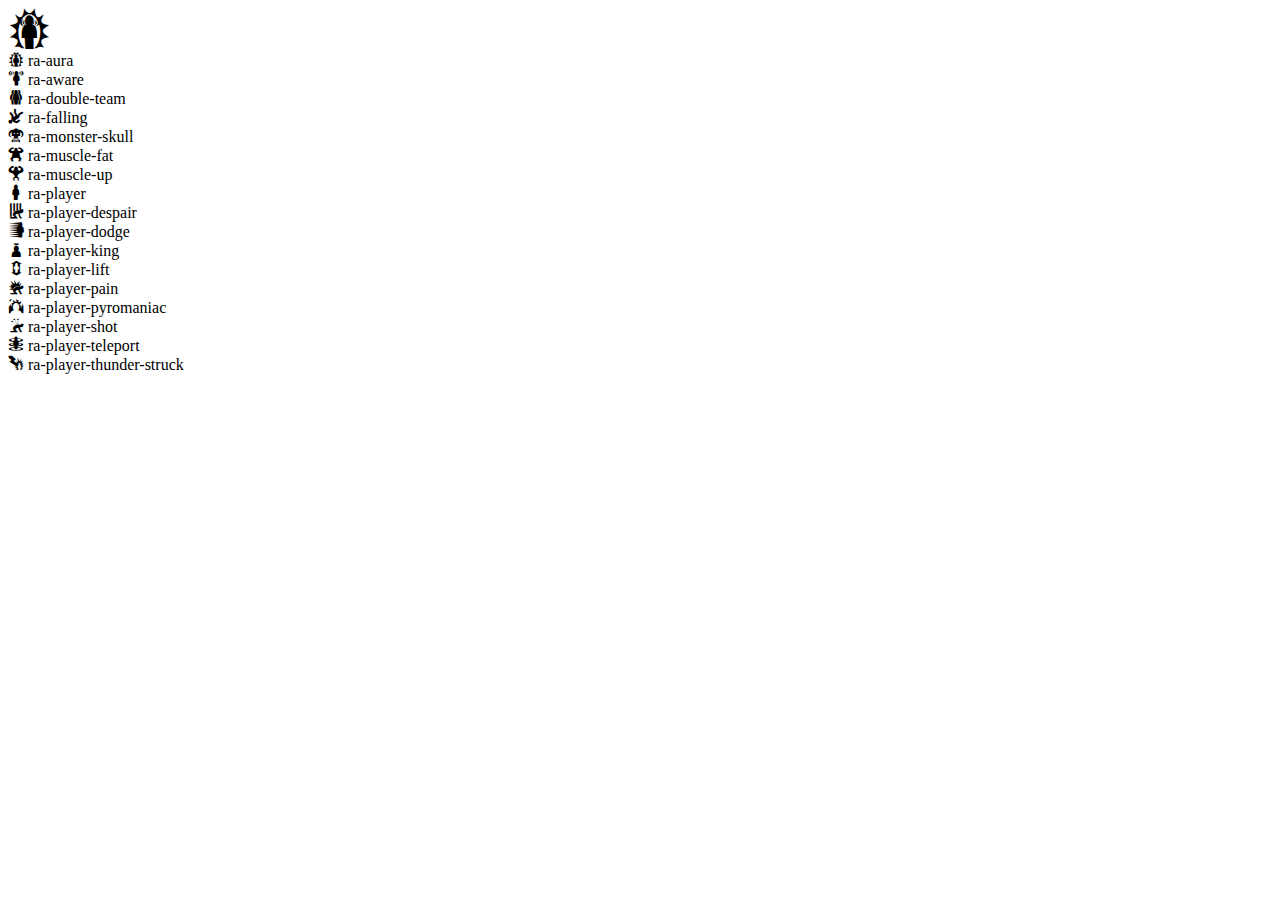
<file: Rpg-Awesome-master/demo/index.html>
<!doctype html>
<html>
<head>
  <meta charset="utf-8">

  <meta name="viewport" content="width=device-width, initial-scale=1">
  <link rel="stylesheet" href="../css/rpg-awesome.css">
</head>
<body>
  <div>
    <span class="ra-stack ra-lg">
      <i class="ra ra-aura ra-stack-2x"></i>
      <i class="ra ra-aware ra-stack-1x"></i>
    </span>
  </div>
  <div class="ra-hover col-md-3 col-sm-4"><i class="ra ra-aura"></i> ra-aura </div>
  <div class="ra-hover col-md-3 col-sm-4"><i class="ra ra-aware"></i> ra-aware </div>
  <div class="ra-hover col-md-3 col-sm-4"><i class="ra ra-double-team"></i> ra-double-team </div>
  <div class="ra-hover col-md-3 col-sm-4"><i class="ra ra-falling"></i> ra-falling </div>
  <div class="ra-hover col-md-3 col-sm-4"><i class="ra ra-monster-skull"></i> ra-monster-skull </div>
  <div class="ra-hover col-md-3 col-sm-4"><i class="ra ra-muscle-fat"></i> ra-muscle-fat </div>
  <div class="ra-hover col-md-3 col-sm-4"><i class="ra ra-muscle-up"></i> ra-muscle-up </div>
  <div class="ra-hover col-md-3 col-sm-4"><i class="ra ra-player"></i> ra-player </div>
  <div class="ra-hover col-md-3 col-sm-4"><i class="ra ra-player-despair"></i> ra-player-despair </div>
  <div class="ra-hover col-md-3 col-sm-4"><i class="ra ra-player-dodge"></i> ra-player-dodge </div>
  <div class="ra-hover col-md-3 col-sm-4"><i class="ra ra-player-king"></i> ra-player-king </div>
  <div class="ra-hover col-md-3 col-sm-4"><i class="ra ra-player-lift"></i> ra-player-lift </div>
  <div class="ra-hover col-md-3 col-sm-4"><i class="ra ra-player-pain"></i> ra-player-pain </div>
  <div class="ra-hover col-md-3 col-sm-4"><i class="ra ra-player-pyromaniac"></i> ra-player-pyromaniac </div>
  <div class="ra-hover col-md-3 col-sm-4"><i class="ra ra-player-shot"></i> ra-player-shot </div>
  <div class="ra-hover col-md-3 col-sm-4"><i class="ra ra-player-teleport"></i> ra-player-teleport </div>
  <div class="ra-hover col-md-3 col-sm-4"><i class="ra ra-player-thunder-struck"></i> ra-player-thunder-struck </div>
</body>
</html>
</file>
<file: Rpg-Awesome-master/css/rpg-awesome.css>
@charset "UTF-8";
/*!
 * RPG Awesome 0.0.2 by Daniela Howe, Ivan Montiel
 * License - https://github.com/nagoshiashumari/Rpg-Awesome/blob/master/LICENSE.md
 * (Font: SIL OFL 1.1, CSS: MIT License)
 */
/* FONT PATH
 * -------------------------- */
@font-face {
  font-family: 'RPGAwesome';
  src: url("../fonts/rpgawesome-webfont.eot?v=0.1.0");
  src: url("../fonts/rpgawesome-webfont.eot?#iefix&v=0.1.0") format("embedded-opentype"), url("../fonts/rpgawesome-webfont.woff?v=0.1.0") format("woff"), url("../fonts/rpgawesome-webfont.ttf?v=0.1.0") format("truetype"), url("../fonts/rpgawesome-webfont.svg?v=0.1.0#rpg-awesome") format("svg");
  font-weight: normal;
  font-style: normal;
}
.ra {
  font-family: RPGAwesome;
  -moz-osx-font-smoothing: grayscale;
  -webkit-font-smoothing: antialiased;
  font-style: normal;
  font-variant: normal;
  font-weight: normal;
  line-height: 1;
  speak: none;
  text-transform: none;
}

/* makes the font 33% larger relative to the icon container */
.ra-lg {
  font-size: 1.3333333333em;
  line-height: 0.75em;
  vertical-align: -15%;
}

.ra-2x {
  font-size: 2em;
}

.ra-3x {
  font-size: 3em;
}

.ra-4x {
  font-size: 4em;
}

.ra-5x {
  font-size: 5em;
}

.ra-fw {
  text-align: center;
  width: 1.2857142857em;
}

.ra-ul {
  list-style-type: none;
  margin-left: 2.1428571429em;
  padding-left: 0;
}
.ra-ul > li {
  position: relative;
}

.ra-li {
  left: -2.1428571429em;
  position: absolute;
  text-align: center;
  top: 0.1428571429em;
  width: 2.1428571429em;
}
.ra-li.ra-lg {
  left: -1.8571428571em;
}

.ra-border {
  border: solid 0.08em #eee;
  border-radius: .1em;
  padding: .2em .25em .15em;
}

.pull-right {
  float: right;
}

.pull-left {
  float: left;
}

.ra.pull-left {
  margin-right: .3em;
}
.ra.pull-right {
  margin-left: .3em;
}

.ra-spin {
  -webkit-animation: ra-spin 2s infinite linear;
  animation: ra-spin 2s infinite linear;
}

@-webkit-keyframes ra-spin {
  0% {
    -webkit-transform: rotate(0deg);
    transform: rotate(0deg);
  }
  100% {
    -webkit-transform: rotate(359deg);
    transform: rotate(359deg);
  }
}
@keyframes ra-spin {
  0% {
    -webkit-transform: rotate(0deg);
    transform: rotate(0deg);
  }
  100% {
    -webkit-transform: rotate(359deg);
    transform: rotate(359deg);
  }
}
.ra-rotate-90 {
  filter: progid:DXImageTransform.Microsoft.BasicImage(rotation=1);
  -webkit-transform: rotate(90deg);
  -ms-transform: rotate(90deg);
  transform: rotate(90deg);
}

.ra-rotate-180 {
  filter: progid:DXImageTransform.Microsoft.BasicImage(rotation=2);
  -webkit-transform: rotate(180deg);
  -ms-transform: rotate(180deg);
  transform: rotate(180deg);
}

.ra-rotate-270 {
  filter: progid:DXImageTransform.Microsoft.BasicImage(rotation=3);
  -webkit-transform: rotate(270deg);
  -ms-transform: rotate(270deg);
  transform: rotate(270deg);
}

.ra-flip-horizontal {
  filter: progid:DXImageTransform.Microsoft.BasicImage(rotation=0);
  -webkit-transform: scale(-1, 1);
  -ms-transform: scale(-1, 1);
  transform: scale(-1, 1);
}

.ra-flip-vertical {
  filter: progid:DXImageTransform.Microsoft.BasicImage(rotation=2);
  -webkit-transform: scale(1, -1);
  -ms-transform: scale(1, -1);
  transform: scale(1, -1);
}

:root .ra-rotate-90,
:root .ra-rotate-180,
:root .ra-rotate-270,
:root .ra-flip-horizontal,
:root .ra-flip-vertical {
  filter: none;
}

.ra-stack {
  display: inline-block;
  height: 2em;
  line-height: 2em;
  position: relative;
  vertical-align: middle;
  width: 2em;
}

.ra-stack-1x, .ra-stack-2x {
  left: 0;
  position: absolute;
  text-align: center;
  width: 100%;
}

.ra-stack-1x {
  line-height: inherit;
}

.ra-stack-2x {
  font-size: 2em;
}

.ra-inverse {
  color: #fff;
}

.ra-acid:before {
  content: "";
}

.ra-zigzag-leaf:before {
  content: "";
}

.ra-archer:before {
  content: "";
}

.ra-archery-target:before {
  content: "";
}

.ra-arena:before {
  content: "";
}

.ra-aries:before {
  content: "";
}

.ra-arrow-cluster:before {
  content: "";
}

.ra-arrow-flights:before {
  content: "";
}

.ra-arson:before {
  content: "";
}

.ra-aura:before {
  content: "";
}

.ra-aware:before {
  content: "";
}

.ra-axe:before {
  content: "";
}

.ra-axe-swing:before {
  content: "";
}

.ra-ball:before {
  content: "";
}

.ra-barbed-arrow:before {
  content: "";
}

.ra-barrier:before {
  content: "";
}

.ra-bat-sword:before {
  content: "";
}

.ra-battered-axe:before {
  content: "";
}

.ra-batteries:before {
  content: "";
}

.ra-battery-0:before {
  content: "";
}

.ra-battery-25:before {
  content: "";
}

.ra-battery-50:before {
  content: "";
}

.ra-battery-75:before {
  content: "";
}

.ra-battery-100:before {
  content: "";
}

.ra-battery-black:before {
  content: "";
}

.ra-battery-negative:before {
  content: "";
}

.ra-battery-positive:before {
  content: "";
}

.ra-battery-white:before {
  content: "";
}

.ra-batwings:before {
  content: "";
}

.ra-beam-wake:before {
  content: "";
}

.ra-bear-trap:before {
  content: "";
}

.ra-beer:before {
  content: "";
}

.ra-beetle:before {
  content: "";
}

.ra-bell:before {
  content: "";
}

.ra-biohazard:before {
  content: "";
}

.ra-bird-claw:before {
  content: "";
}

.ra-bird-mask:before {
  content: "";
}

.ra-blade-bite:before {
  content: "";
}

.ra-blast:before {
  content: "";
}

.ra-blaster:before {
  content: "";
}

.ra-bleeding-eye:before {
  content: "";
}

.ra-bleeding-hearts:before {
  content: "";
}

.ra-bolt-shield:before {
  content: "";
}

.ra-bomb-explosion:before {
  content: "";
}

.ra-bombs:before {
  content: "";
}

.ra-bone-bite:before {
  content: "";
}

.ra-bone-knife:before {
  content: "";
}

.ra-book:before {
  content: "";
}

.ra-boomerang:before {
  content: "";
}

.ra-boot-stomp:before {
  content: "";
}

.ra-bottle-vapors:before {
  content: "";
}

.ra-bottled-bolt:before {
  content: "";
}

.ra-bottom-right:before {
  content: "";
}

.ra-bowie-knife:before {
  content: "";
}

.ra-bowling-pin:before {
  content: "";
}

.ra-brain-freeze:before {
  content: "";
}

.ra-brandy-bottle:before {
  content: "";
}

.ra-bridge:before {
  content: "";
}

.ra-broadhead-arrow:before {
  content: "";
}

.ra-sword::before,
.ra-broadsword:before {
  content: "";
}

.ra-broken-bone:before {
  content: "";
}

.ra-broken-bottle:before {
  content: "";
}

.ra-broken-heart:before {
  content: "";
}

.ra-broken-shield:before {
  content: "";
}

.ra-broken-skull:before {
  content: "";
}

.ra-bubbling-potion:before {
  content: "";
}

.ra-bullets:before {
  content: "";
}

.ra-burning-book:before {
  content: "";
}

.ra-burning-embers:before {
  content: "";
}

.ra-burning-eye:before {
  content: "";
}

.ra-burning-meteor:before {
  content: "";
}

.ra-burst-blob:before {
  content: "";
}

.ra-butterfly:before {
  content: "";
}

.ra-campfire:before {
  content: "";
}

.ra-cancel:before {
  content: "";
}

.ra-cancer:before {
  content: "";
}

.ra-candle:before {
  content: "";
}

.ra-candle-fire:before {
  content: "";
}

.ra-cannon-shot:before {
  content: "";
}

.ra-capitol:before {
  content: "";
}

.ra-capricorn:before {
  content: "";
}

.ra-carrot:before {
  content: "";
}

.ra-castle-emblem:before {
  content: "";
}

.ra-castle-flag:before {
  content: "";
}

.ra-cat:before {
  content: "";
}

.ra-chain:before {
  content: "";
}

.ra-cheese:before {
  content: "";
}

.ra-chemical-arrow:before {
  content: "";
}

.ra-chessboard:before {
  content: "";
}

.ra-chicken-leg:before {
  content: "";
}

.ra-circle-of-circles:before {
  content: "";
}

.ra-circular-saw:before {
  content: "";
}

.ra-circular-shield:before {
  content: "";
}

.ra-cloak-and-dagger:before {
  content: "";
}

.ra-clockwork:before {
  content: "";
}

.ra-clover:before {
  content: "";
}

.ra-clovers:before {
  content: "";
}

.ra-clovers-card:before {
  content: "";
}

.ra-cluster-bomb:before {
  content: "";
}

.ra-coffee-mug:before {
  content: "";
}

.ra-cog:before {
  content: "";
}

.ra-cog-wheel:before {
  content: "";
}

.ra-cold-heart:before {
  content: "";
}

.ra-compass:before {
  content: "";
}

.ra-corked-tube:before {
  content: "";
}

.ra-crab-claw:before {
  content: "";
}

.ra-cracked-helm:before {
  content: "";
}

.ra-cracked-shield:before {
  content: "";
}

.ra-croc-sword:before {
  content: "";
}

.ra-crossbow:before {
  content: "";
}

.ra-crossed-axes:before {
  content: "";
}

.ra-crossed-bones:before {
  content: "";
}

.ra-crossed-pistols:before {
  content: "";
}

.ra-crossed-sabres:before {
  content: "";
}

.ra-crossed-swords:before {
  content: "";
}

.ra-crown:before {
  content: "";
}

.ra-crown-of-thorns:before {
  content: "";
}

.ra-crowned-heart:before {
  content: "";
}

.ra-crush:before {
  content: "";
}

.ra-crystal-ball:before {
  content: "";
}

.ra-crystal-cluster:before {
  content: "";
}

.ra-crystal-wand:before {
  content: "";
}

.ra-crystals:before {
  content: "";
}

.ra-cubes:before {
  content: "";
}

.ra-cut-palm:before {
  content: "";
}

.ra-cycle:before {
  content: "";
}

.ra-daggers:before {
  content: "";
}

.ra-daisy:before {
  content: "";
}

.ra-dead-tree:before {
  content: "";
}

.ra-death-skull:before {
  content: "";
}

.ra-decapitation:before {
  content: "";
}

.ra-defibrillate:before {
  content: "";
}

.ra-demolish:before {
  content: "";
}

.ra-dervish-swords:before {
  content: "";
}

.ra-desert-skull:before {
  content: "";
}

.ra-diamond:before {
  content: "";
}

.ra-diamonds:before {
  content: "";
}

.ra-diamonds-card:before {
  content: "";
}

.ra-dice-five:before {
  content: "";
}

.ra-dice-four:before {
  content: "";
}

.ra-dice-one:before {
  content: "";
}

.ra-dice-six:before {
  content: "";
}

.ra-dice-three:before {
  content: "";
}

.ra-dice-two:before {
  content: "";
}

.ra-dinosaur:before {
  content: "";
}

.ra-divert:before {
  content: "";
}

.ra-diving-dagger:before {
  content: "";
}

.ra-double-team:before {
  content: "";
}

.ra-doubled:before {
  content: "";
}

.ra-dragon:before {
  content: "";
}

.ra-dragon-breath:before {
  content: "";
}

.ra-dragon-wing:before {
  content: "";
}

.ra-dragonfly:before {
  content: "";
}

.ra-drill:before {
  content: "";
}

.ra-dripping-blade:before {
  content: "";
}

.ra-dripping-knife:before {
  content: "";
}

.ra-dripping-sword:before {
  content: "";
}

.ra-droplet:before {
  content: "";
}

.ra-droplet-splash:before {
  content: "";
}

.ra-droplets:before {
  content: "";
}

.ra-duel:before {
  content: "";
}

.ra-egg:before {
  content: "";
}

.ra-egg-pod:before {
  content: "";
}

.ra-eggplant:before {
  content: "";
}

.ra-emerald:before {
  content: "";
}

.ra-energise:before {
  content: "";
}

.ra-explosion:before {
  content: "";
}

.ra-explosive-materials:before {
  content: "";
}

.ra-eye-monster:before {
  content: "";
}

.ra-eye-shield:before {
  content: "";
}

.ra-eyeball:before {
  content: "";
}

.ra-fairy:before {
  content: "";
}

.ra-fairy-wand:before {
  content: "";
}

.ra-fall-down:before {
  content: "";
}

.ra-falling:before {
  content: "";
}

.ra-fast-ship:before {
  content: "";
}

.ra-feather-wing:before {
  content: "";
}

.ra-feathered-wing:before {
  content: "";
}

.ra-fedora:before {
  content: "";
}

.ra-fire:before {
  content: "";
}

.ra-fire-bomb:before {
  content: "";
}

.ra-fire-breath:before {
  content: "";
}

.ra-fire-ring:before {
  content: "";
}

.ra-fire-shield:before {
  content: "";
}

.ra-fire-symbol:before {
  content: "";
}

.ra-fireball-sword:before {
  content: "";
}

.ra-fish:before {
  content: "";
}

.ra-fizzing-flask:before {
  content: "";
}

.ra-flame-symbol:before {
  content: "";
}

.ra-flaming-arrow:before {
  content: "";
}

.ra-flaming-claw:before {
  content: "";
}

.ra-flaming-trident:before {
  content: "";
}

.ra-flask:before {
  content: "";
}

.ra-flat-hammer:before {
  content: "";
}

.ra-flower:before {
  content: "";
}

.ra-flowers:before {
  content: "";
}

.ra-fluffy-swirl:before {
  content: "";
}

.ra-focused-lightning:before {
  content: "";
}

.ra-food-chain:before {
  content: "";
}

.ra-footprint:before {
  content: "";
}

.ra-forging:before {
  content: "";
}

.ra-forward:before {
  content: "";
}

.ra-fox:before {
  content: "";
}

.ra-frost-emblem:before {
  content: "";
}

.ra-frostfire:before {
  content: "";
}

.ra-frozen-arrow:before {
  content: "";
}

.ra-gamepad-cross:before {
  content: "";
}

.ra-gavel:before {
  content: "";
}

.ra-gear-hammer:before {
  content: "";
}

.ra-gear-heart:before {
  content: "";
}

.ra-gears:before {
  content: "";
}

.ra-gecko:before {
  content: "";
}

.ra-gem:before {
  content: "";
}

.ra-gem-pendant:before {
  content: "";
}

.ra-gemini:before {
  content: "";
}

.ra-glass-heart:before {
  content: "";
}

.ra-gloop:before {
  content: "";
}

.ra-gold-bar:before {
  content: "";
}

.ra-grappling-hook:before {
  content: "";
}

.ra-grass:before {
  content: "";
}

.ra-grass-patch:before {
  content: "";
}

.ra-grenade:before {
  content: "";
}

.ra-groundbreaker:before {
  content: "";
}

.ra-guarded-tower:before {
  content: "";
}

.ra-guillotine:before {
  content: "";
}

.ra-halberd:before {
  content: "";
}

.ra-hammer:before {
  content: "";
}

.ra-hammer-drop:before {
  content: "";
}

.ra-hand:before {
  content: "";
}

.ra-hand-emblem:before {
  content: "";
}

.ra-hand-saw:before {
  content: "";
}

.ra-harpoon-trident:before {
  content: "";
}

.ra-health:before {
  content: "";
}

.ra-health-decrease:before {
  content: "";
}

.ra-health-increase:before {
  content: "";
}

.ra-heart-bottle:before {
  content: "";
}

.ra-heart-tower:before {
  content: "";
}

.ra-heartburn:before {
  content: "";
}

.ra-hearts:before {
  content: "";
}

.ra-hearts-card:before {
  content: "";
}

.ra-heat-haze:before {
  content: "";
}

.ra-heavy-fall:before {
  content: "";
}

.ra-heavy-shield:before {
  content: "";
}

.ra-helmet:before {
  content: "";
}

.ra-help:before {
  content: "";
}

.ra-hive-emblem:before {
  content: "";
}

.ra-hole-ladder:before {
  content: "";
}

.ra-honeycomb:before {
  content: "";
}

.ra-hood:before {
  content: "";
}

.ra-horn-call:before {
  content: "";
}

.ra-horns:before {
  content: "";
}

.ra-horseshoe:before {
  content: "";
}

.ra-hospital-cross:before {
  content: "";
}

.ra-hot-surface:before {
  content: "";
}

.ra-hourglass:before {
  content: "";
}

.ra-hydra:before {
  content: "";
}

.ra-hydra-shot:before {
  content: "";
}

.ra-ice-cube:before {
  content: "";
}

.ra-implosion:before {
  content: "";
}

.ra-incense:before {
  content: "";
}

.ra-insect-jaws:before {
  content: "";
}

.ra-interdiction:before {
  content: "";
}

.ra-jetpack:before {
  content: "";
}

.ra-jigsaw-piece:before {
  content: "";
}

.ra-kaleidoscope:before {
  content: "";
}

.ra-kettlebell:before {
  content: "";
}

.ra-key:before {
  content: "";
}

.ra-key-basic:before {
  content: "";
}

.ra-kitchen-knives:before {
  content: "";
}

.ra-knife:before {
  content: "";
}

.ra-knife-fork:before {
  content: "";
}

.ra-knight-helmet:before {
  content: "";
}

.ra-kunai:before {
  content: "";
}

.ra-lantern-flame:before {
  content: "";
}

.ra-large-hammer:before {
  content: "";
}

.ra-laser-blast:before {
  content: "";
}

.ra-laser-site:before {
  content: "";
}

.ra-lava:before {
  content: "";
}

.ra-leaf:before {
  content: "";
}

.ra-leo:before {
  content: "";
}

.ra-level-four:before {
  content: "";
}

.ra-level-four-advanced:before {
  content: "";
}

.ra-level-three:before {
  content: "";
}

.ra-level-three-advanced:before {
  content: "";
}

.ra-level-two:before {
  content: "";
}

.ra-level-two-advanced:before {
  content: "";
}

.ra-lever:before {
  content: "";
}

.ra-libra:before {
  content: "";
}

.ra-light-bulb:before {
  content: "";
}

.ra-lighthouse:before {
  content: "";
}

.ra-lightning:before {
  content: "";
}

.ra-lightning-bolt:before {
  content: "";
}

.ra-lightning-storm:before {
  content: "";
}

.ra-lightning-sword:before {
  content: "";
}

.ra-lightning-trio:before {
  content: "";
}

.ra-lion:before {
  content: "";
}

.ra-lit-candelabra:before {
  content: "";
}

.ra-load:before {
  content: "";
}

.ra-locked-fortress:before {
  content: "";
}

.ra-love-howl:before {
  content: "";
}

.ra-maggot:before {
  content: "";
}

.ra-magnet:before {
  content: "";
}

.ra-mass-driver:before {
  content: "";
}

.ra-match:before {
  content: "";
}

.ra-meat:before {
  content: "";
}

.ra-meat-hook:before {
  content: "";
}

.ra-medical-pack:before {
  content: "";
}

.ra-metal-gate:before {
  content: "";
}

.ra-microphone:before {
  content: "";
}

.ra-mine-wagon:before {
  content: "";
}

.ra-mining-diamonds:before {
  content: "";
}

.ra-mirror:before {
  content: "";
}

.ra-monster-skull:before {
  content: "";
}

.ra-mountains:before {
  content: "";
}

.ra-moon-sun:before {
  content: "";
}

.ra-mp5:before {
  content: "";
}

.ra-muscle-fat:before {
  content: "";
}

.ra-muscle-up:before {
  content: "";
}

.ra-musket:before {
  content: "";
}

.ra-nails:before {
  content: "";
}

.ra-nodular:before {
  content: "";
}

.ra-noose:before {
  content: "";
}

.ra-nuclear:before {
  content: "";
}

.ra-ocarina:before {
  content: "";
}

.ra-ocean-emblem:before {
  content: "";
}

.ra-octopus:before {
  content: "";
}

.ra-omega:before {
  content: "";
}

.ra-on-target:before {
  content: "";
}

.ra-ophiuchus:before {
  content: "";
}

.ra-overhead:before {
  content: "";
}

.ra-overmind:before {
  content: "";
}

.ra-palm-tree:before {
  content: "";
}

.ra-pawn:before {
  content: "";
}

.ra-pawprint:before {
  content: "";
}

.ra-perspective-dice-five:before {
  content: "";
}

.ra-perspective-dice-four:before {
  content: "";
}

.ra-perspective-dice-one:before {
  content: "";
}

.ra-perspective-dice-random:before {
  content: "";
}

.ra-perspective-dice-six:before {
  content: "";
}

.ra-perspective-dice-two:before {
  content: "";
}

.ra-perspective-dice-three:before {
  content: "";
}

.ra-pill:before {
  content: "";
}

.ra-pills:before {
  content: "";
}

.ra-pine-tree:before {
  content: "";
}

.ra-ping-pong:before {
  content: "";
}

.ra-pisces:before {
  content: "";
}

.ra-plain-dagger:before {
  content: "";
}

.ra-player:before {
  content: "";
}

.ra-player-despair:before {
  content: "";
}

.ra-player-dodge:before {
  content: "";
}

.ra-player-king:before {
  content: "";
}

.ra-player-lift:before {
  content: "";
}

.ra-player-pain:before {
  content: "";
}

.ra-player-pyromaniac:before {
  content: "";
}

.ra-player-shot:before {
  content: "";
}

.ra-player-teleport:before {
  content: "";
}

.ra-player-thunder-struck:before {
  content: "";
}

.ra-podium:before {
  content: "";
}

.ra-poison-cloud:before {
  content: "";
}

.ra-potion:before {
  content: "";
}

.ra-pyramids:before {
  content: "";
}

.ra-queen-crown:before {
  content: "";
}

.ra-quill-ink:before {
  content: "";
}

.ra-rabbit:before {
  content: "";
}

.ra-radar-dish:before {
  content: "";
}

.ra-radial-balance:before {
  content: "";
}

.ra-radioactive:before {
  content: "";
}

.ra-raven:before {
  content: "";
}

.ra-reactor:before {
  content: "";
}

.ra-recycle:before {
  content: "";
}

.ra-regeneration:before {
  content: "";
}

.ra-relic-blade:before {
  content: "";
}

.ra-repair:before {
  content: "";
}

.ra-reverse:before {
  content: "";
}

.ra-revolver:before {
  content: "";
}

.ra-rifle:before {
  content: "";
}

.ra-ringing-bell:before {
  content: "";
}

.ra-roast-chicken:before {
  content: "";
}

.ra-robot-arm:before {
  content: "";
}

.ra-round-bottom-flask:before {
  content: "";
}

.ra-round-shield:before {
  content: "";
}

.ra-rss:before {
  content: "";
}

.ra-rune-stone:before {
  content: "";
}

.ra-sagittarius:before {
  content: "";
}

.ra-sapphire:before {
  content: "";
}

.ra-satellite:before {
  content: "";
}

.ra-save:before {
  content: "";
}

.ra-scorpio:before {
  content: "";
}

.ra-scroll-unfurled:before {
  content: "";
}

.ra-scythe:before {
  content: "";
}

.ra-sea-serpent:before {
  content: "";
}

.ra-seagull:before {
  content: "";
}

.ra-shark:before {
  content: "";
}

.ra-sheep:before {
  content: "";
}

.ra-sheriff:before {
  content: "";
}

.ra-shield:before {
  content: "";
}

.ra-ship-emblem:before {
  content: "";
}

.ra-shoe-prints:before {
  content: "";
}

.ra-shot-through-the-heart:before {
  content: "";
}

.ra-shotgun-shell:before {
  content: "";
}

.ra-shovel:before {
  content: "";
}

.ra-shuriken:before {
  content: "";
}

.ra-sickle:before {
  content: "";
}

.ra-sideswipe:before {
  content: "";
}

.ra-site:before {
  content: "";
}

.ra-skull:before {
  content: "";
}

.ra-skull-trophy:before {
  content: "";
}

.ra-slash-ring:before {
  content: "";
}

.ra-small-fire:before {
  content: "";
}

.ra-snail:before {
  content: "";
}

.ra-snake:before {
  content: "";
}

.ra-snorkel:before {
  content: "";
}

.ra-snowflake:before {
  content: "";
}

.ra-soccer-ball:before {
  content: "";
}

.ra-spades:before {
  content: "";
}

.ra-spades-card:before {
  content: "";
}

.ra-spawn-node:before {
  content: "";
}

.ra-spear-head:before {
  content: "";
}

.ra-speech-bubble:before {
  content: "";
}

.ra-speech-bubbles:before {
  content: "";
}

.ra-spider-face:before {
  content: "";
}

.ra-spikeball:before {
  content: "";
}

.ra-spiked-mace:before {
  content: "";
}

.ra-spiked-tentacle:before {
  content: "";
}

.ra-spinning-sword:before {
  content: "";
}

.ra-spiral-shell:before {
  content: "";
}

.ra-splash:before {
  content: "";
}

.ra-spray-can:before {
  content: "";
}

.ra-sprout:before {
  content: "";
}

.ra-sprout-emblem:before {
  content: "";
}

.ra-stopwatch:before {
  content: "";
}

.ra-suckered-tentacle:before {
  content: "";
}

.ra-suits:before {
  content: "";
}

.ra-sun:before {
  content: "";
}

.ra-sun-symbol:before {
  content: "";
}

.ra-sunbeams:before {
  content: "";
}

.ra-super-mushroom:before {
  content: "";
}

.ra-supersonic-arrow:before {
  content: "";
}

.ra-surveillance-camera:before {
  content: "";
}

.ra-syringe:before {
  content: "";
}

.ra-target-arrows:before {
  content: "";
}

.ra-target-laser:before {
  content: "";
}

.ra-targeted:before {
  content: "";
}

.ra-taurus:before {
  content: "";
}

.ra-telescope:before {
  content: "";
}

.ra-tentacle:before {
  content: "";
}

.ra-tesla:before {
  content: "";
}

.ra-thorn-arrow:before {
  content: "";
}

.ra-thorny-vine:before {
  content: "";
}

.ra-three-keys:before {
  content: "";
}

.ra-tic-tac-toe:before {
  content: "";
}

.ra-toast:before {
  content: "";
}

.ra-tombstone:before {
  content: "";
}

.ra-tooth:before {
  content: "";
}

.ra-torch:before {
  content: "";
}

.ra-tower:before {
  content: "";
}

.ra-trail:before {
  content: "";
}

.ra-trefoil-lily:before {
  content: "";
}

.ra-trident:before {
  content: "";
}

.ra-triforce:before {
  content: "";
}

.ra-trophy:before {
  content: "";
}

.ra-turd:before {
  content: "";
}

.ra-two-dragons:before {
  content: "";
}

.ra-two-hearts:before {
  content: "";
}

.ra-uncertainty:before {
  content: "";
}

.ra-underhand:before {
  content: "";
}

.ra-unplugged:before {
  content: "";
}

.ra-vase:before {
  content: "";
}

.ra-venomous-snake:before {
  content: "";
}

.ra-vest:before {
  content: "";
}

.ra-vial:before {
  content: "";
}

.ra-vine-whip:before {
  content: "";
}

.ra-virgo:before {
  content: "";
}

.ra-water-drop:before {
  content: "";
}

.ra-wifi:before {
  content: "";
}

.ra-wireless-signal:before {
  content: "";
}

.ra-wolf-head:before {
  content: "";
}

.ra-wolf-howl:before {
  content: "";
}

.ra-wooden-sign:before {
  content: "";
}

.ra-wrench:before {
  content: "";
}

.ra-wyvern:before {
  content: "";
}

.ra-x-mark:before {
  content: "";
}

.ra-zebra-shield:before {
  content: "";
}

.ra-arcane-mask:before {
  content: "";
}

.ra-aquarius:before {
  content: "";
}

.ra-apple:before {
  content: "";
}

.ra-anvil:before {
  content: "";
}

.ra-ankh:before {
  content: "";
}

.ra-angel-wings:before {
  content: "";
}

.ra-anchor:before {
  content: "";
}

.ra-ammo-bag:before {
  content: "";
}

.ra-alligator-clip:before {
  content: "";
}

.ra-all-for-one:before {
  content: "";
}

.ra-alien-fire:before {
  content: "";
}

.ra-acorn:before {
  content: "";
}

/*# sourceMappingURL=rpg-awesome.css.map */
</file>
